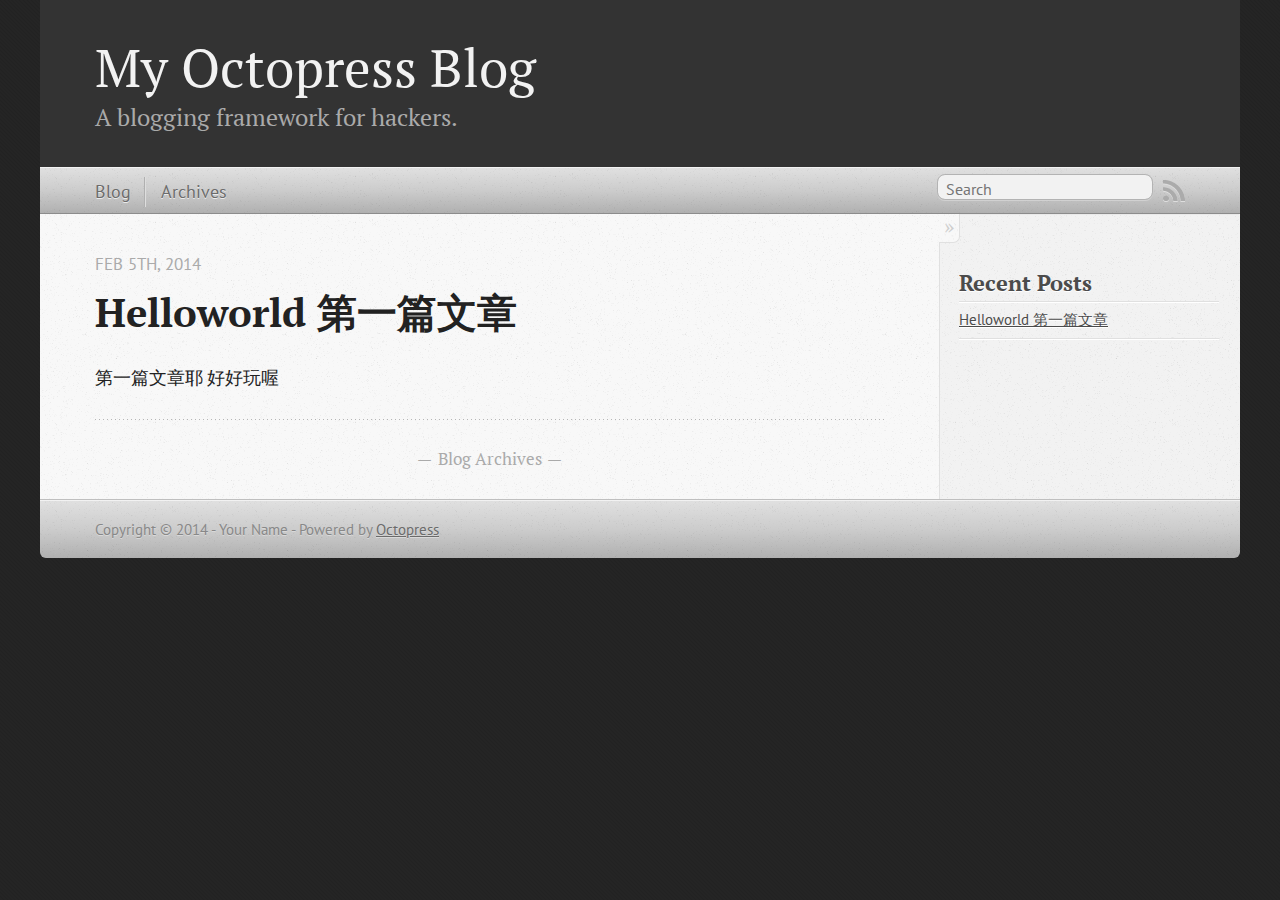
<file: index.html>
<!DOCTYPE html>
<!--[if IEMobile 7 ]><html class="no-js iem7"><![endif]-->
<!--[if lt IE 9]><html class="no-js lte-ie8"><![endif]-->
<!--[if (gt IE 8)|(gt IEMobile 7)|!(IEMobile)|!(IE)]><!--><html class="no-js" lang="en"><!--<![endif]-->
<head>
  <meta charset="utf-8">
  <title>My Octopress Blog</title>
  <meta name="author" content="Your Name">

  
  <meta name="description" content="第一篇文章耶 好好玩喔
">
  

  <!-- http://t.co/dKP3o1e -->
  <meta name="HandheldFriendly" content="True">
  <meta name="MobileOptimized" content="320">
  <meta name="viewport" content="width=device-width, initial-scale=1">

  
  <link rel="canonical" href="http://Fonger.github.io">
  <link href="/favicon.png" rel="icon">
  <link href="/stylesheets/screen.css" media="screen, projection" rel="stylesheet" type="text/css">
  <link href="/atom.xml" rel="alternate" title="My Octopress Blog" type="application/atom+xml">
  <script src="/javascripts/modernizr-2.0.js"></script>
  <script src="//ajax.googleapis.com/ajax/libs/jquery/1.9.1/jquery.min.js"></script>
  <script>!window.jQuery && document.write(unescape('%3Cscript src="./javascripts/libs/jquery.min.js"%3E%3C/script%3E'))</script>
  <script src="/javascripts/octopress.js" type="text/javascript"></script>
  <!--Fonts from Google"s Web font directory at http://google.com/webfonts -->
<link href="http://fonts.googleapis.com/css?family=PT+Serif:regular,italic,bold,bolditalic" rel="stylesheet" type="text/css">
<link href="http://fonts.googleapis.com/css?family=PT+Sans:regular,italic,bold,bolditalic" rel="stylesheet" type="text/css">

  

</head>

<body   >
  <header role="banner"><hgroup>
  <h1><a href="/">My Octopress Blog</a></h1>
  
    <h2>A blogging framework for hackers.</h2>
  
</hgroup>

</header>
  <nav role="navigation"><ul class="subscription" data-subscription="rss">
  <li><a href="/atom.xml" rel="subscribe-rss" title="subscribe via RSS">RSS</a></li>
  
</ul>
  
<form action="http://google.com/search" method="get">
  <fieldset role="search">
    <input type="hidden" name="q" value="site:Fonger.github.io" />
    <input class="search" type="text" name="q" results="0" placeholder="Search"/>
  </fieldset>
</form>
  
<ul class="main-navigation">
  <li><a href="/">Blog</a></li>
  <li><a href="/blog/archives">Archives</a></li>
</ul>

</nav>
  <div id="main">
    <div id="content">
      <div class="blog-index">
  
  
  
    <article>
      
  <header>
    
      <h1 class="entry-title"><a href="/blog/2014/02/05/helloworld/">Helloworld 第一篇文章</a></h1>
    
    
      <p class="meta">
        








  


<time datetime="2014-02-05T13:11:32+08:00" pubdate data-updated="true">Feb 5<span>th</span>, 2014</time>
        
      </p>
    
  </header>


  <div class="entry-content"><p>第一篇文章耶 好好玩喔</p>
</div>
  
  


    </article>
  
  <div class="pagination">
    
    <a href="/blog/archives">Blog Archives</a>
    
  </div>
</div>
<aside class="sidebar">
  
    <section>
  <h1>Recent Posts</h1>
  <ul id="recent_posts">
    
      <li class="post">
        <a href="/blog/2014/02/05/helloworld/">Helloworld 第一篇文章</a>
      </li>
    
  </ul>
</section>





  
</aside>

    </div>
  </div>
  <footer role="contentinfo"><p>
  Copyright &copy; 2014 - Your Name -
  <span class="credit">Powered by <a href="http://octopress.org">Octopress</a></span>
</p>

</footer>
  







  <script type="text/javascript">
    (function(){
      var twitterWidgets = document.createElement('script');
      twitterWidgets.type = 'text/javascript';
      twitterWidgets.async = true;
      twitterWidgets.src = '//platform.twitter.com/widgets.js';
      document.getElementsByTagName('head')[0].appendChild(twitterWidgets);
    })();
  </script>





</body>
</html>
</file>
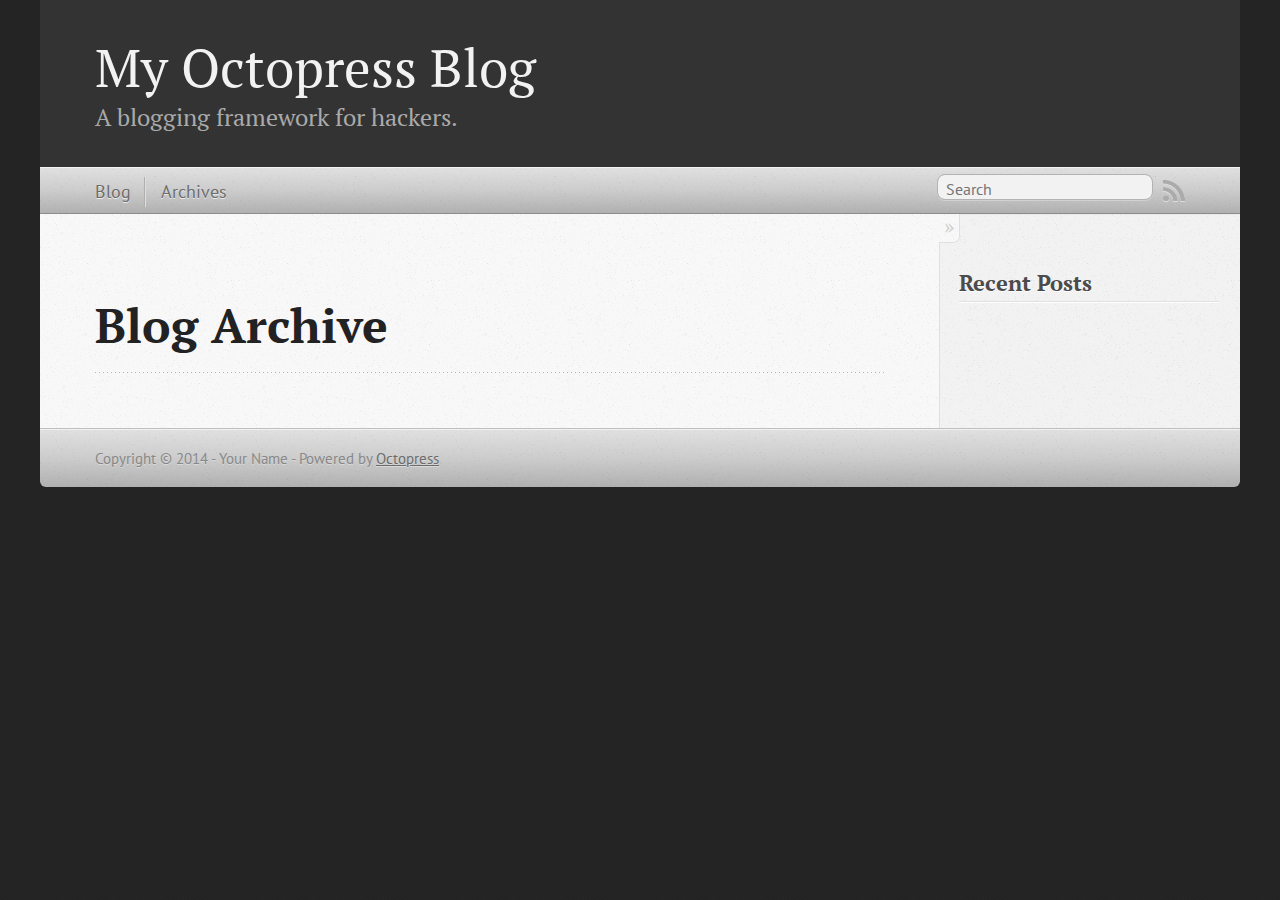
<file: blog/archives/index.html>
<!DOCTYPE html>
<!--[if IEMobile 7 ]><html class="no-js iem7"><![endif]-->
<!--[if lt IE 9]><html class="no-js lte-ie8"><![endif]-->
<!--[if (gt IE 8)|(gt IEMobile 7)|!(IEMobile)|!(IE)]><!--><html class="no-js" lang="en"><!--<![endif]-->
<head>
  <meta charset="utf-8">
  <title>Blog Archive - My Octopress Blog</title>
  <meta name="author" content="Your Name">

  
  <meta name="description" content=" Blog Archive Recent Posts ">
  

  <!-- http://t.co/dKP3o1e -->
  <meta name="HandheldFriendly" content="True">
  <meta name="MobileOptimized" content="320">
  <meta name="viewport" content="width=device-width, initial-scale=1">

  
  <link rel="canonical" href="http://Fonger.github.io/blog/archives">
  <link href="/favicon.png" rel="icon">
  <link href="/stylesheets/screen.css" media="screen, projection" rel="stylesheet" type="text/css">
  <link href="/atom.xml" rel="alternate" title="My Octopress Blog" type="application/atom+xml">
  <script src="/javascripts/modernizr-2.0.js"></script>
  <script src="//ajax.googleapis.com/ajax/libs/jquery/1.9.1/jquery.min.js"></script>
  <script>!window.jQuery && document.write(unescape('%3Cscript src="./javascripts/libs/jquery.min.js"%3E%3C/script%3E'))</script>
  <script src="/javascripts/octopress.js" type="text/javascript"></script>
  <!--Fonts from Google"s Web font directory at http://google.com/webfonts -->
<link href="http://fonts.googleapis.com/css?family=PT+Serif:regular,italic,bold,bolditalic" rel="stylesheet" type="text/css">
<link href="http://fonts.googleapis.com/css?family=PT+Sans:regular,italic,bold,bolditalic" rel="stylesheet" type="text/css">

  

</head>

<body   >
  <header role="banner"><hgroup>
  <h1><a href="/">My Octopress Blog</a></h1>
  
    <h2>A blogging framework for hackers.</h2>
  
</hgroup>

</header>
  <nav role="navigation"><ul class="subscription" data-subscription="rss">
  <li><a href="/atom.xml" rel="subscribe-rss" title="subscribe via RSS">RSS</a></li>
  
</ul>
  
<form action="http://google.com/search" method="get">
  <fieldset role="search">
    <input type="hidden" name="q" value="site:Fonger.github.io" />
    <input class="search" type="text" name="q" results="0" placeholder="Search"/>
  </fieldset>
</form>
  
<ul class="main-navigation">
  <li><a href="/">Blog</a></li>
  <li><a href="/blog/archives">Archives</a></li>
</ul>

</nav>
  <div id="main">
    <div id="content">
      <div>
<article role="article">
  
  <header>
    <h1 class="entry-title">Blog Archive</h1>
    
  </header>
  
  <div id="blog-archives">

</div>

  
</article>

</div>

<aside class="sidebar">
  
    <section>
  <h1>Recent Posts</h1>
  <ul id="recent_posts">
    
  </ul>
</section>





  
</aside>


    </div>
  </div>
  <footer role="contentinfo"><p>
  Copyright &copy; 2014 - Your Name -
  <span class="credit">Powered by <a href="http://octopress.org">Octopress</a></span>
</p>

</footer>
  







  <script type="text/javascript">
    (function(){
      var twitterWidgets = document.createElement('script');
      twitterWidgets.type = 'text/javascript';
      twitterWidgets.async = true;
      twitterWidgets.src = '//platform.twitter.com/widgets.js';
      document.getElementsByTagName('head')[0].appendChild(twitterWidgets);
    })();
  </script>





</body>
</html>
</file>
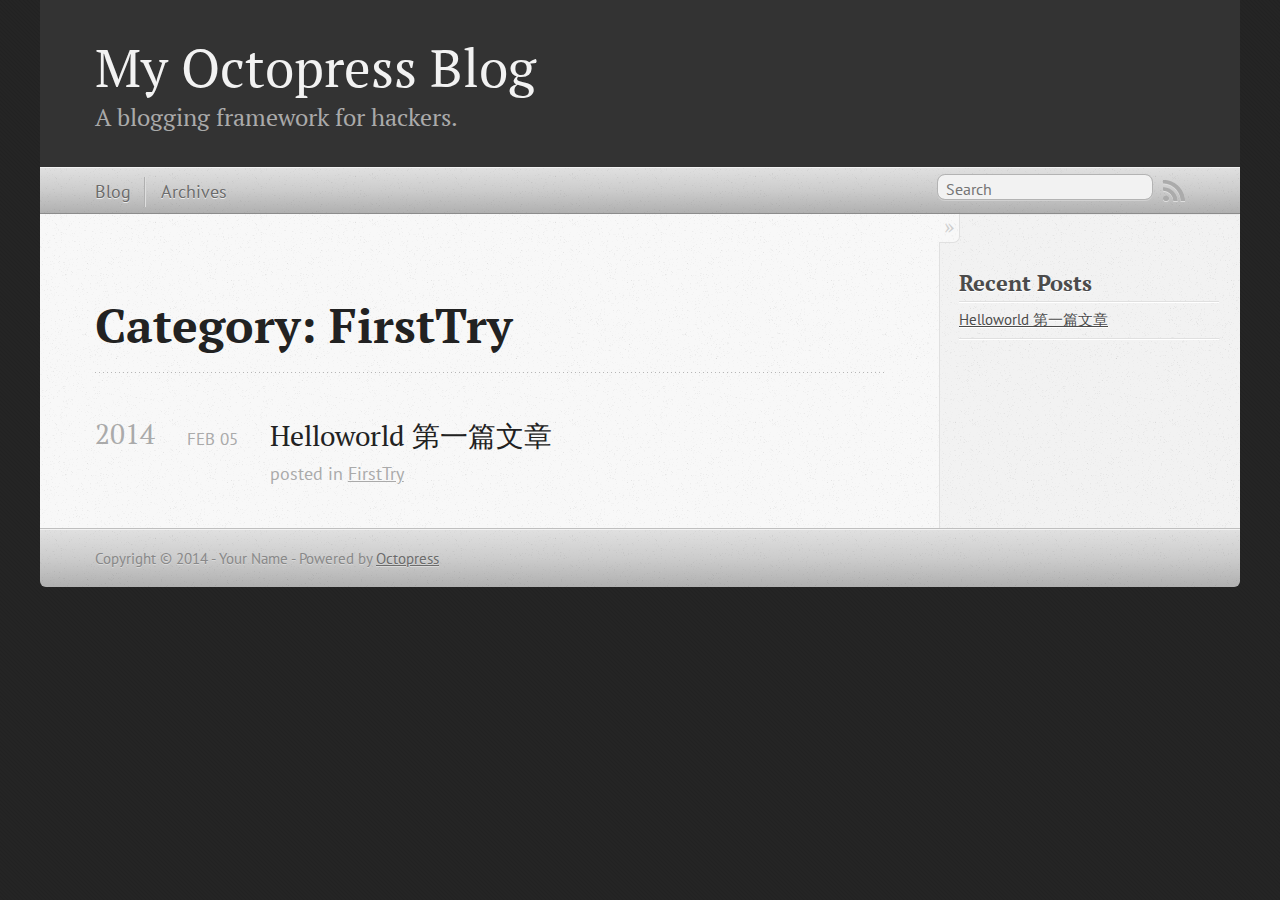
<file: blog/categories/firsttry/index.html>
<!DOCTYPE html>
<!--[if IEMobile 7 ]><html class="no-js iem7"><![endif]-->
<!--[if lt IE 9]><html class="no-js lte-ie8"><![endif]-->
<!--[if (gt IE 8)|(gt IEMobile 7)|!(IEMobile)|!(IE)]><!--><html class="no-js" lang="en"><!--<![endif]-->
<head>
  <meta charset="utf-8">
  <title>Category: FirstTry - My Octopress Blog</title>
  <meta name="author" content="Your Name">

  
  <meta name="description" content="Category: FirstTry">
  

  <!-- http://t.co/dKP3o1e -->
  <meta name="HandheldFriendly" content="True">
  <meta name="MobileOptimized" content="320">
  <meta name="viewport" content="width=device-width, initial-scale=1">

  
  <link rel="canonical" href="http://Fonger.github.ioblog/categories/firsttry">
  <link href="/favicon.png" rel="icon">
  <link href="/stylesheets/screen.css" media="screen, projection" rel="stylesheet" type="text/css">
  <link href="/atom.xml" rel="alternate" title="My Octopress Blog" type="application/atom+xml">
  <script src="/javascripts/modernizr-2.0.js"></script>
  <script src="//ajax.googleapis.com/ajax/libs/jquery/1.9.1/jquery.min.js"></script>
  <script>!window.jQuery && document.write(unescape('%3Cscript src="./javascripts/libs/jquery.min.js"%3E%3C/script%3E'))</script>
  <script src="/javascripts/octopress.js" type="text/javascript"></script>
  <!--Fonts from Google"s Web font directory at http://google.com/webfonts -->
<link href="http://fonts.googleapis.com/css?family=PT+Serif:regular,italic,bold,bolditalic" rel="stylesheet" type="text/css">
<link href="http://fonts.googleapis.com/css?family=PT+Sans:regular,italic,bold,bolditalic" rel="stylesheet" type="text/css">

  

</head>

<body   >
  <header role="banner"><hgroup>
  <h1><a href="/">My Octopress Blog</a></h1>
  
    <h2>A blogging framework for hackers.</h2>
  
</hgroup>

</header>
  <nav role="navigation"><ul class="subscription" data-subscription="rss">
  <li><a href="/atom.xml" rel="subscribe-rss" title="subscribe via RSS">RSS</a></li>
  
</ul>
  
<form action="http://google.com/search" method="get">
  <fieldset role="search">
    <input type="hidden" name="q" value="site:Fonger.github.io" />
    <input class="search" type="text" name="q" results="0" placeholder="Search"/>
  </fieldset>
</form>
  
<ul class="main-navigation">
  <li><a href="/">Blog</a></li>
  <li><a href="/blog/archives">Archives</a></li>
</ul>

</nav>
  <div id="main">
    <div id="content">
      <div>
<article role="article">
  
  <header>
    <h1 class="entry-title">Category: FirstTry</h1>
    
  </header>
  
  <div id="blog-archives" class="category">



  
  <h2>2014</h2>

<article>
  
<h1><a href="/blog/2014/02/05/helloworld/">Helloworld 第一篇文章</a></h1>
<time datetime="2014-02-05T13:11:32+08:00" pubdate><span class='month'>Feb</span> <span class='day'>05</span> <span class='year'>2014</span></time>

<footer>
  <span class="categories">posted in <a class='category' href='/blog/categories/firsttry/'>FirstTry</a></span>
</footer>


</article>

</div>

  
</article>

</div>

<aside class="sidebar">
  
    <section>
  <h1>Recent Posts</h1>
  <ul id="recent_posts">
    
      <li class="post">
        <a href="/blog/2014/02/05/helloworld/">Helloworld 第一篇文章</a>
      </li>
    
  </ul>
</section>





  
</aside>


    </div>
  </div>
  <footer role="contentinfo"><p>
  Copyright &copy; 2014 - Your Name -
  <span class="credit">Powered by <a href="http://octopress.org">Octopress</a></span>
</p>

</footer>
  







  <script type="text/javascript">
    (function(){
      var twitterWidgets = document.createElement('script');
      twitterWidgets.type = 'text/javascript';
      twitterWidgets.async = true;
      twitterWidgets.src = '//platform.twitter.com/widgets.js';
      document.getElementsByTagName('head')[0].appendChild(twitterWidgets);
    })();
  </script>





</body>
</html>
</file>
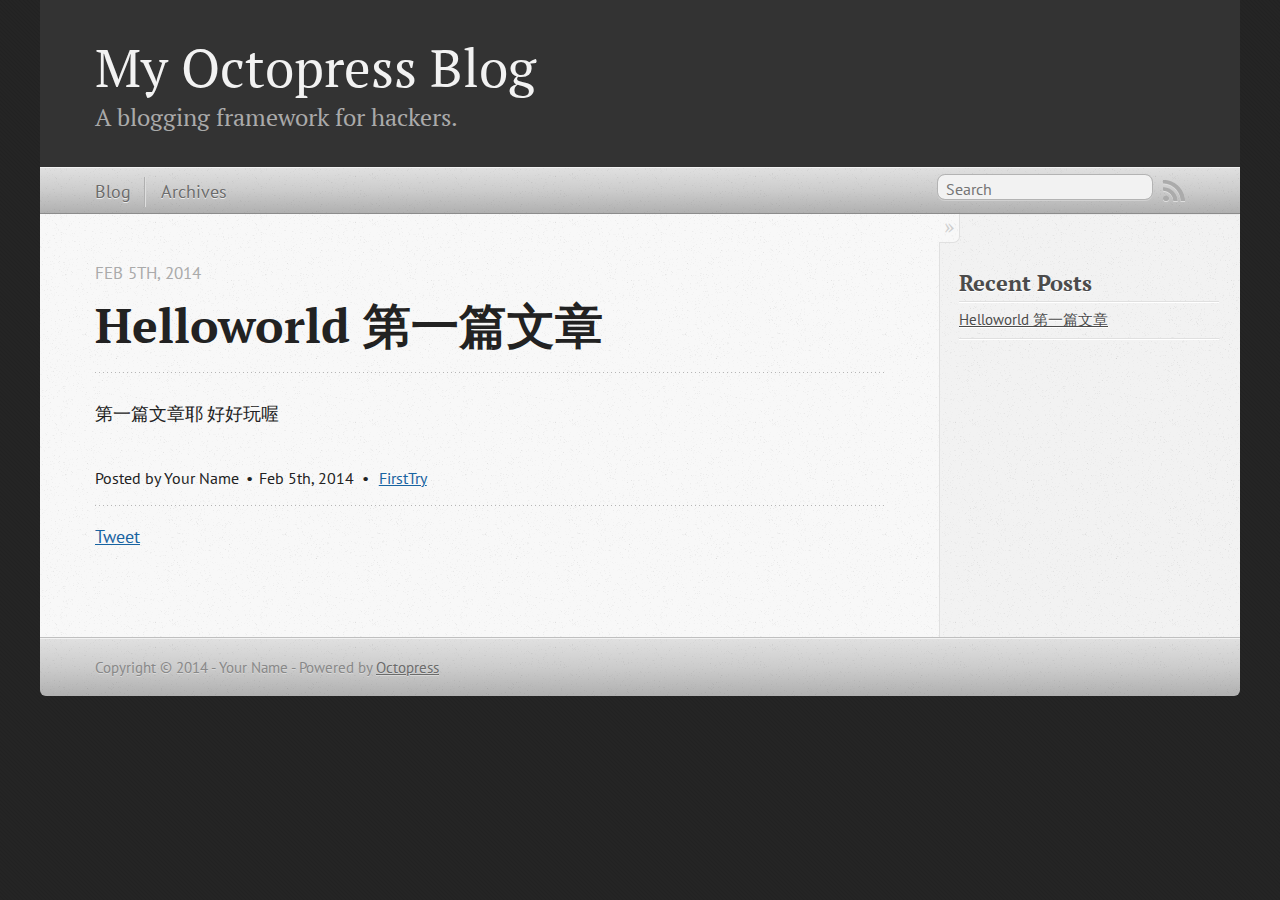
<file: blog/2014/02/05/helloworld/index.html>
<!DOCTYPE html>
<!--[if IEMobile 7 ]><html class="no-js iem7"><![endif]-->
<!--[if lt IE 9]><html class="no-js lte-ie8"><![endif]-->
<!--[if (gt IE 8)|(gt IEMobile 7)|!(IEMobile)|!(IE)]><!--><html class="no-js" lang="en"><!--<![endif]-->
<head>
  <meta charset="utf-8">
  <title>Helloworld 第一篇文章 - My Octopress Blog</title>
  <meta name="author" content="Your Name">

  
  <meta name="description" content="第一篇文章耶 好好玩喔
">
  

  <!-- http://t.co/dKP3o1e -->
  <meta name="HandheldFriendly" content="True">
  <meta name="MobileOptimized" content="320">
  <meta name="viewport" content="width=device-width, initial-scale=1">

  
  <link rel="canonical" href="http://Fonger.github.io/blog/2014/02/05/helloworld">
  <link href="/favicon.png" rel="icon">
  <link href="/stylesheets/screen.css" media="screen, projection" rel="stylesheet" type="text/css">
  <link href="/atom.xml" rel="alternate" title="My Octopress Blog" type="application/atom+xml">
  <script src="/javascripts/modernizr-2.0.js"></script>
  <script src="//ajax.googleapis.com/ajax/libs/jquery/1.9.1/jquery.min.js"></script>
  <script>!window.jQuery && document.write(unescape('%3Cscript src="./javascripts/libs/jquery.min.js"%3E%3C/script%3E'))</script>
  <script src="/javascripts/octopress.js" type="text/javascript"></script>
  <!--Fonts from Google"s Web font directory at http://google.com/webfonts -->
<link href="http://fonts.googleapis.com/css?family=PT+Serif:regular,italic,bold,bolditalic" rel="stylesheet" type="text/css">
<link href="http://fonts.googleapis.com/css?family=PT+Sans:regular,italic,bold,bolditalic" rel="stylesheet" type="text/css">

  

</head>

<body   >
  <header role="banner"><hgroup>
  <h1><a href="/">My Octopress Blog</a></h1>
  
    <h2>A blogging framework for hackers.</h2>
  
</hgroup>

</header>
  <nav role="navigation"><ul class="subscription" data-subscription="rss">
  <li><a href="/atom.xml" rel="subscribe-rss" title="subscribe via RSS">RSS</a></li>
  
</ul>
  
<form action="http://google.com/search" method="get">
  <fieldset role="search">
    <input type="hidden" name="q" value="site:Fonger.github.io" />
    <input class="search" type="text" name="q" results="0" placeholder="Search"/>
  </fieldset>
</form>
  
<ul class="main-navigation">
  <li><a href="/">Blog</a></li>
  <li><a href="/blog/archives">Archives</a></li>
</ul>

</nav>
  <div id="main">
    <div id="content">
      <div>
<article class="hentry" role="article">
  
  <header>
    
      <h1 class="entry-title">Helloworld 第一篇文章</h1>
    
    
      <p class="meta">
        








  


<time datetime="2014-02-05T13:11:32+08:00" pubdate data-updated="true">Feb 5<span>th</span>, 2014</time>
        
      </p>
    
  </header>


<div class="entry-content"><p>第一篇文章耶 好好玩喔</p>
</div>


  <footer>
    <p class="meta">
      
  

<span class="byline author vcard">Posted by <span class="fn">Your Name</span></span>

      








  


<time datetime="2014-02-05T13:11:32+08:00" pubdate data-updated="true">Feb 5<span>th</span>, 2014</time>
      

<span class="categories">
  
    <a class='category' href='/blog/categories/firsttry/'>FirstTry</a>
  
</span>


    </p>
    
      <div class="sharing">
  
  <a href="//twitter.com/share" class="twitter-share-button" data-url="http://Fonger.github.io/blog/2014/02/05/helloworld/" data-via="" data-counturl="http://Fonger.github.io/blog/2014/02/05/helloworld/" >Tweet</a>
  
  
  
</div>

    
    <p class="meta">
      
      
    </p>
  </footer>
</article>

</div>

<aside class="sidebar">
  
    <section>
  <h1>Recent Posts</h1>
  <ul id="recent_posts">
    
      <li class="post">
        <a href="/blog/2014/02/05/helloworld/">Helloworld 第一篇文章</a>
      </li>
    
  </ul>
</section>





  
</aside>


    </div>
  </div>
  <footer role="contentinfo"><p>
  Copyright &copy; 2014 - Your Name -
  <span class="credit">Powered by <a href="http://octopress.org">Octopress</a></span>
</p>

</footer>
  







  <script type="text/javascript">
    (function(){
      var twitterWidgets = document.createElement('script');
      twitterWidgets.type = 'text/javascript';
      twitterWidgets.async = true;
      twitterWidgets.src = '//platform.twitter.com/widgets.js';
      document.getElementsByTagName('head')[0].appendChild(twitterWidgets);
    })();
  </script>





</body>
</html>
</file>
<file: stylesheets/screen.css>
html,body,div,span,applet,object,iframe,h1,h2,h3,h4,h5,h6,p,blockquote,pre,a,abbr,acronym,address,big,cite,code,del,dfn,em,img,ins,kbd,q,s,samp,small,strike,strong,sub,sup,tt,var,b,u,i,center,dl,dt,dd,ol,ul,li,fieldset,form,label,legend,table,caption,tbody,tfoot,thead,tr,th,td,article,aside,canvas,details,embed,figure,figcaption,footer,header,hgroup,menu,nav,output,ruby,section,summary,time,mark,audio,video{margin:0;padding:0;border:0;font:inherit;font-size:100%;vertical-align:baseline}html{line-height:1}ol,ul{list-style:none}table{border-collapse:collapse;border-spacing:0}caption,th,td{text-align:left;font-weight:normal;vertical-align:middle}q,blockquote{quotes:none}q:before,q:after,blockquote:before,blockquote:after{content:"";content:none}a img{border:none}article,aside,details,figcaption,figure,footer,header,hgroup,menu,nav,section,summary{display:block}a{color:#1863a1}a:visited{color:#751590}a:focus{color:#0181eb}a:hover{color:#0181eb}a:active{color:#01579f}aside.sidebar a{color:#222}aside.sidebar a:focus{color:#0181eb}aside.sidebar a:hover{color:#0181eb}aside.sidebar a:active{color:#01579f}a{-webkit-transition:color 0.3s;-moz-transition:color 0.3s;-o-transition:color 0.3s;transition:color 0.3s}html{background:#252525 url('/images/line-tile.png?1391574535') top left}body>div{background:#f2f2f2 url('/images/noise.png?1391574535') top left;border-bottom:1px solid #bfbfbf}body>div>div{background:#f8f8f8 url('/images/noise.png?1391574535') top left;border-right:1px solid #e0e0e0}.heading,body>header h1,h1,h2,h3,h4,h5,h6{font-family:"PT Serif","Georgia","Helvetica Neue",Arial,sans-serif}.sans,body>header h2,article header p.meta,article>footer,#content .blog-index footer,html .gist .gist-file .gist-meta,#blog-archives a.category,#blog-archives time,aside.sidebar section,body>footer{font-family:"PT Sans","Helvetica Neue",Arial,sans-serif}.serif,body,#content .blog-index a[rel=full-article]{font-family:"PT Serif",Georgia,Times,"Times New Roman",serif}.mono,pre,code,tt,p code,li code{font-family:Menlo,Monaco,"Andale Mono","lucida console","Courier New",monospace}body>header h1{font-size:2.2em;font-family:"PT Serif","Georgia","Helvetica Neue",Arial,sans-serif;font-weight:normal;line-height:1.2em;margin-bottom:0.6667em}body>header h2{font-family:"PT Serif","Georgia","Helvetica Neue",Arial,sans-serif}body{line-height:1.5em;color:#222}h1{font-size:2.2em;line-height:1.2em}@media only screen and (min-width: 992px){body{font-size:1.15em}h1{font-size:2.6em;line-height:1.2em}}h1,h2,h3,h4,h5,h6{text-rendering:optimizelegibility;margin-bottom:1em;font-weight:bold}h2,section h1{font-size:1.5em}h3,section h2,section section h1{font-size:1.3em}h4,section h3,section section h2,section section section h1{font-size:1em}h5,section h4,section section h3{font-size:.9em}h6,section h5,section section h4,section section section h3{font-size:.8em}p,article blockquote,ul,ol{margin-bottom:1.5em}ul{list-style-type:disc}ul ul{list-style-type:circle;margin-bottom:0px}ul ul ul{list-style-type:square;margin-bottom:0px}ol{list-style-type:decimal}ol ol{list-style-type:lower-alpha;margin-bottom:0px}ol ol ol{list-style-type:lower-roman;margin-bottom:0px}ul,ul ul,ul ol,ol,ol ul,ol ol{margin-left:1.3em}ul ul,ul ol,ol ul,ol ol{margin-bottom:0em}strong{font-weight:bold}em{font-style:italic}sup,sub{font-size:0.75em;position:relative;display:inline-block;padding:0 .2em;line-height:.8em}sup{top:-.5em}sub{bottom:-.5em}a[rev='footnote']{font-size:.75em;padding:0 .3em;line-height:1}q{font-style:italic}q:before{content:"\201C"}q:after{content:"\201D"}em,dfn{font-style:italic}strong,dfn{font-weight:bold}del,s{text-decoration:line-through}abbr,acronym{border-bottom:1px dotted;cursor:help}hr{margin-bottom:0.2em}small{font-size:.8em}big{font-size:1.2em}article blockquote{font-style:italic;position:relative;font-size:1.2em;line-height:1.5em;padding-left:1em;border-left:4px solid rgba(170,170,170,0.5)}article blockquote cite{font-style:italic}article blockquote cite a{color:#aaa !important;word-wrap:break-word}article blockquote cite:before{content:'\2014';padding-right:.3em;padding-left:.3em;color:#aaa}@media only screen and (min-width: 992px){article blockquote{padding-left:1.5em;border-left-width:4px}}.pullquote-right:before,.pullquote-left:before{padding:0;border:none;content:attr(data-pullquote);float:right;width:45%;margin:.5em 0 1em 1.5em;position:relative;top:7px;font-size:1.4em;line-height:1.45em}.pullquote-left:before{float:left;margin:.5em 1.5em 1em 0}.force-wrap,article a,aside.sidebar a{white-space:-moz-pre-wrap;white-space:-pre-wrap;white-space:-o-pre-wrap;white-space:pre-wrap;word-wrap:break-word}.group,body>header,body>nav,body>footer,body #content>article,body #content>div>article,body #content>div>section,body div.pagination,aside.sidebar,#main,#content,.sidebar{*zoom:1}.group:after,body>header:after,body>nav:after,body>footer:after,body #content>article:after,body #content>div>section:after,body div.pagination:after,#main:after,#content:after,.sidebar:after{content:"";display:table;clear:both}body{-webkit-text-size-adjust:none;max-width:1200px;position:relative;margin:0 auto}body>header,body>nav,body>footer,body #content>article,body #content>div>article,body #content>div>section{padding-left:18px;padding-right:18px}@media only screen and (min-width: 480px){body>header,body>nav,body>footer,body #content>article,body #content>div>article,body #content>div>section{padding-left:25px;padding-right:25px}}@media only screen and (min-width: 768px){body>header,body>nav,body>footer,body #content>article,body #content>div>article,body #content>div>section{padding-left:35px;padding-right:35px}}@media only screen and (min-width: 992px){body>header,body>nav,body>footer,body #content>article,body #content>div>article,body #content>div>section{padding-left:55px;padding-right:55px}}body div.pagination{margin-left:18px;margin-right:18px}@media only screen and (min-width: 480px){body div.pagination{margin-left:25px;margin-right:25px}}@media only screen and (min-width: 768px){body div.pagination{margin-left:35px;margin-right:35px}}@media only screen and (min-width: 992px){body div.pagination{margin-left:55px;margin-right:55px}}body>header{font-size:1em;padding-top:1.5em;padding-bottom:1.5em}#content{overflow:hidden}#content>div,#content>article{width:100%}aside.sidebar{float:none;padding:0 18px 1px;background-color:#f7f7f7;border-top:1px solid #e0e0e0}.flex-content,article img,article video,article .flash-video,aside.sidebar img{max-width:100%;height:auto}.basic-alignment.left,article img.left,article video.left,article .left.flash-video,aside.sidebar img.left{float:left;margin-right:1.5em}.basic-alignment.right,article img.right,article video.right,article .right.flash-video,aside.sidebar img.right{float:right;margin-left:1.5em}.basic-alignment.center,article img.center,article video.center,article .center.flash-video,aside.sidebar img.center{display:block;margin:0 auto 1.5em}.basic-alignment.left,article img.left,article video.left,article .left.flash-video,aside.sidebar img.left,.basic-alignment.right,article img.right,article video.right,article .right.flash-video,aside.sidebar img.right{margin-bottom:.8em}.toggle-sidebar,.no-sidebar .toggle-sidebar{display:none}@media only screen and (min-width: 750px){body.sidebar-footer aside.sidebar{float:none;width:auto;clear:left;margin:0;padding:0 35px 1px;background-color:#f7f7f7;border-top:1px solid #eaeaea}body.sidebar-footer aside.sidebar section.odd,body.sidebar-footer aside.sidebar section.even{float:left;width:48%}body.sidebar-footer aside.sidebar section.odd{margin-left:0}body.sidebar-footer aside.sidebar section.even{margin-left:4%}body.sidebar-footer aside.sidebar.thirds section{width:30%;margin-left:5%}body.sidebar-footer aside.sidebar.thirds section.first{margin-left:0;clear:both}}body.sidebar-footer #content{margin-right:0px}body.sidebar-footer .toggle-sidebar{display:none}@media only screen and (min-width: 550px){body>header{font-size:1em}}@media only screen and (min-width: 750px){aside.sidebar{float:none;width:auto;clear:left;margin:0;padding:0 35px 1px;background-color:#f7f7f7;border-top:1px solid #eaeaea}aside.sidebar section.odd,aside.sidebar section.even{float:left;width:48%}aside.sidebar section.odd{margin-left:0}aside.sidebar section.even{margin-left:4%}aside.sidebar.thirds section{width:30%;margin-left:5%}aside.sidebar.thirds section.first{margin-left:0;clear:both}}@media only screen and (min-width: 768px){body{-webkit-text-size-adjust:auto}body>header{font-size:1.2em}#main{padding:0;margin:0 auto}#content{overflow:visible;margin-right:240px;position:relative}.no-sidebar #content{margin-right:0;border-right:0}.collapse-sidebar #content{margin-right:20px}#content>div,#content>article{padding-top:17.5px;padding-bottom:17.5px;float:left}aside.sidebar{width:210px;padding:0 15px 15px;background:none;clear:none;float:left;margin:0 -100% 0 0}aside.sidebar section{width:auto;margin-left:0}aside.sidebar section.odd,aside.sidebar section.even{float:none;width:auto;margin-left:0}.collapse-sidebar aside.sidebar{float:none;width:auto;clear:left;margin:0;padding:0 35px 1px;background-color:#f7f7f7;border-top:1px solid #eaeaea}.collapse-sidebar aside.sidebar section.odd,.collapse-sidebar aside.sidebar section.even{float:left;width:48%}.collapse-sidebar aside.sidebar section.odd{margin-left:0}.collapse-sidebar aside.sidebar section.even{margin-left:4%}.collapse-sidebar aside.sidebar.thirds section{width:30%;margin-left:5%}.collapse-sidebar aside.sidebar.thirds section.first{margin-left:0;clear:both}}@media only screen and (min-width: 992px){body>header{font-size:1.3em}#content{margin-right:300px}#content>div,#content>article{padding-top:27.5px;padding-bottom:27.5px}aside.sidebar{width:260px;padding:1.2em 20px 20px}.collapse-sidebar aside.sidebar{padding-left:55px;padding-right:55px}}@media only screen and (min-width: 768px){ul,ol{margin-left:0}}body>header{background:#333}body>header h1{display:inline-block;margin:0}body>header h1 a,body>header h1 a:visited,body>header h1 a:hover{color:#f2f2f2;text-decoration:none}body>header h2{margin:.2em 0 0;font-size:1em;color:#aaa;font-weight:normal}body>nav{position:relative;background-color:#ccc;background:url('/images/noise.png?1391574535'),-webkit-gradient(linear, 50% 0%, 50% 100%, color-stop(0%, #e0e0e0), color-stop(50%, #cccccc), color-stop(100%, #b0b0b0));background:url('/images/noise.png?1391574535'),-webkit-linear-gradient(#e0e0e0,#cccccc,#b0b0b0);background:url('/images/noise.png?1391574535'),-moz-linear-gradient(#e0e0e0,#cccccc,#b0b0b0);background:url('/images/noise.png?1391574535'),-o-linear-gradient(#e0e0e0,#cccccc,#b0b0b0);background:url('/images/noise.png?1391574535'),linear-gradient(#e0e0e0,#cccccc,#b0b0b0);border-top:1px solid #f2f2f2;border-bottom:1px solid #8c8c8c;padding-top:.35em;padding-bottom:.35em}body>nav form{-webkit-background-clip:padding;-moz-background-clip:padding;background-clip:padding-box;margin:0;padding:0}body>nav form .search{padding:.3em .5em 0;font-size:.85em;font-family:"PT Sans","Helvetica Neue",Arial,sans-serif;line-height:1.1em;width:95%;-webkit-border-radius:0.5em;-moz-border-radius:0.5em;-ms-border-radius:0.5em;-o-border-radius:0.5em;border-radius:0.5em;-webkit-background-clip:padding;-moz-background-clip:padding;background-clip:padding-box;-webkit-box-shadow:#d1d1d1 0 1px;-moz-box-shadow:#d1d1d1 0 1px;box-shadow:#d1d1d1 0 1px;background-color:#f2f2f2;border:1px solid #b3b3b3;color:#888}body>nav form .search:focus{color:#444;border-color:#80b1df;-webkit-box-shadow:#80b1df 0 0 4px,#80b1df 0 0 3px inset;-moz-box-shadow:#80b1df 0 0 4px,#80b1df 0 0 3px inset;box-shadow:#80b1df 0 0 4px,#80b1df 0 0 3px inset;background-color:#fff;outline:none}body>nav fieldset[role=search]{float:right;width:48%}body>nav fieldset.mobile-nav{float:left;width:48%}body>nav fieldset.mobile-nav select{width:100%;font-size:.8em;border:1px solid #888}body>nav ul{display:none}@media only screen and (min-width: 550px){body>nav{font-size:.9em}body>nav ul{margin:0;padding:0;border:0;overflow:hidden;*zoom:1;float:left;display:block;padding-top:.15em}body>nav ul li{list-style-image:none;list-style-type:none;margin-left:0;white-space:nowrap;display:inline;float:left;padding-left:0;padding-right:0}body>nav ul li:first-child,body>nav ul li.first{padding-left:0}body>nav ul li:last-child{padding-right:0}body>nav ul li.last{padding-right:0}body>nav ul.subscription{margin-left:.8em;float:right}body>nav ul.subscription li:last-child a{padding-right:0}body>nav ul li{margin:0}body>nav a{color:#6b6b6b;font-family:"PT Sans","Helvetica Neue",Arial,sans-serif;text-shadow:#ebebeb 0 1px;float:left;text-decoration:none;font-size:1.1em;padding:.1em 0;line-height:1.5em}body>nav a:visited{color:#6b6b6b}body>nav a:hover{color:#2b2b2b}body>nav li+li{border-left:1px solid #b0b0b0;margin-left:.8em}body>nav li+li a{padding-left:.8em;border-left:1px solid #dedede}body>nav form{float:right;text-align:left;padding-left:.8em;width:175px}body>nav form .search{width:93%;font-size:.95em;line-height:1.2em}body>nav ul[data-subscription$=email]+form{width:97px}body>nav ul[data-subscription$=email]+form .search{width:91%}body>nav fieldset.mobile-nav{display:none}body>nav fieldset[role=search]{width:99%}}@media only screen and (min-width: 992px){body>nav form{width:215px}body>nav ul[data-subscription$=email]+form{width:147px}}.no-placeholder body>nav .search{background:#f2f2f2 url('/images/search.png?1391574535') 0.3em 0.25em no-repeat;text-indent:1.3em}@media only screen and (min-width: 550px){.maskImage body>nav ul[data-subscription$=email]+form{width:123px}}@media only screen and (min-width: 992px){.maskImage body>nav ul[data-subscription$=email]+form{width:173px}}.maskImage ul.subscription{position:relative;top:.2em}.maskImage ul.subscription li,.maskImage ul.subscription a{border:0;padding:0}.maskImage a[rel=subscribe-rss]{position:relative;top:0px;text-indent:-999999em;background-color:#dedede;border:0;padding:0}.maskImage a[rel=subscribe-rss],.maskImage a[rel=subscribe-rss]:after{-webkit-mask-image:url('/images/rss.png?1391574535');-moz-mask-image:url('/images/rss.png?1391574535');-ms-mask-image:url('/images/rss.png?1391574535');-o-mask-image:url('/images/rss.png?1391574535');mask-image:url('/images/rss.png?1391574535');-webkit-mask-repeat:no-repeat;-moz-mask-repeat:no-repeat;-ms-mask-repeat:no-repeat;-o-mask-repeat:no-repeat;mask-repeat:no-repeat;width:22px;height:22px}.maskImage a[rel=subscribe-rss]:after{content:"";position:absolute;top:-1px;left:0;background-color:#ababab}.maskImage a[rel=subscribe-rss]:hover:after{background-color:#9e9e9e}.maskImage a[rel=subscribe-email]{position:relative;top:0px;text-indent:-999999em;background-color:#dedede;border:0;padding:0}.maskImage a[rel=subscribe-email],.maskImage a[rel=subscribe-email]:after{-webkit-mask-image:url('/images/email.png?1391574535');-moz-mask-image:url('/images/email.png?1391574535');-ms-mask-image:url('/images/email.png?1391574535');-o-mask-image:url('/images/email.png?1391574535');mask-image:url('/images/email.png?1391574535');-webkit-mask-repeat:no-repeat;-moz-mask-repeat:no-repeat;-ms-mask-repeat:no-repeat;-o-mask-repeat:no-repeat;mask-repeat:no-repeat;width:28px;height:22px}.maskImage a[rel=subscribe-email]:after{content:"";position:absolute;top:-1px;left:0;background-color:#ababab}.maskImage a[rel=subscribe-email]:hover:after{background-color:#9e9e9e}article{padding-top:1em}article header{position:relative;padding-top:2em;padding-bottom:1em;margin-bottom:1em;background:url('[data-uri]') bottom left repeat-x}article header h1{margin:0}article header h1 a{text-decoration:none}article header h1 a:hover{text-decoration:underline}article header p{font-size:.9em;color:#aaa;margin:0}article header p.meta{text-transform:uppercase;position:absolute;top:0}@media only screen and (min-width: 768px){article header{margin-bottom:1.5em;padding-bottom:1em;background:url('[data-uri]') bottom left repeat-x}}article h2{padding-top:0.8em;background:url('[data-uri]') top left repeat-x}.entry-content article h2:first-child,article header+h2{padding-top:0}article h2:first-child,article header+h2{background:none}article .feature{padding-top:.5em;margin-bottom:1em;padding-bottom:1em;background:url('[data-uri]') bottom left repeat-x;font-size:2.0em;font-style:italic;line-height:1.3em}article img,article video,article .flash-video{-webkit-border-radius:0.3em;-moz-border-radius:0.3em;-ms-border-radius:0.3em;-o-border-radius:0.3em;border-radius:0.3em;-webkit-box-shadow:rgba(0,0,0,0.15) 0 1px 4px;-moz-box-shadow:rgba(0,0,0,0.15) 0 1px 4px;box-shadow:rgba(0,0,0,0.15) 0 1px 4px;-webkit-box-sizing:border-box;-moz-box-sizing:border-box;box-sizing:border-box;border:#fff 0.5em solid}article video,article .flash-video{margin:0 auto 1.5em}article video{display:block;width:100%}article .flash-video>div{position:relative;display:block;padding-bottom:56.25%;padding-top:1px;height:0;overflow:hidden}article .flash-video>div iframe,article .flash-video>div object,article .flash-video>div embed{position:absolute;top:0;left:0;width:100%;height:100%}article>footer{padding-bottom:2.5em;margin-top:2em}article>footer p.meta{margin-bottom:.8em;font-size:.85em;clear:both;overflow:hidden}.blog-index article+article{background:url('[data-uri]') top left repeat-x}#content .blog-index{padding-top:0;padding-bottom:0}#content .blog-index article{padding-top:2em}#content .blog-index article header{background:none;padding-bottom:0}#content .blog-index article h1{font-size:2.2em}#content .blog-index article h1 a{color:inherit}#content .blog-index article h1 a:hover{color:#0181eb}#content .blog-index a[rel=full-article]{background:#ebebeb;display:inline-block;padding:.4em .8em;margin-right:.5em;text-decoration:none;color:#666;-webkit-transition:background-color 0.5s;-moz-transition:background-color 0.5s;-o-transition:background-color 0.5s;transition:background-color 0.5s}#content .blog-index a[rel=full-article]:hover{background:#0181eb;text-shadow:none;color:#f8f8f8}#content .blog-index footer{margin-top:1em}.separator,article>footer .byline+time:before,article>footer time+time:before,article>footer .comments:before,article>footer .byline ~ .categories:before{content:"\2022 ";padding:0 .4em 0 .2em;display:inline-block}#content div.pagination{text-align:center;font-size:.95em;position:relative;background:url('[data-uri]') top left repeat-x;padding-top:1.5em;padding-bottom:1.5em}#content div.pagination a{text-decoration:none;color:#aaa}#content div.pagination a.prev{position:absolute;left:0}#content div.pagination a.next{position:absolute;right:0}#content div.pagination a:hover{color:#0181eb}#content div.pagination a[href*=archive]:before,#content div.pagination a[href*=archive]:after{content:'\2014';padding:0 .3em}p.meta+.sharing{padding-top:1em;padding-left:0;background:url('[data-uri]') top left repeat-x}#fb-root{display:none}.highlight,html .gist .gist-file .gist-syntax .gist-highlight{border:1px solid #05232b !important}.highlight table td.code,html .gist .gist-file .gist-syntax .gist-highlight table td.code{width:100%}.highlight .line-numbers,html .gist .gist-file .gist-syntax .highlight .line_numbers{text-align:right;font-size:13px;line-height:1.45em;background:#073642 url('/images/noise.png?1391574535') top left !important;border-right:1px solid #00232c !important;-webkit-box-shadow:#083e4b -1px 0 inset;-moz-box-shadow:#083e4b -1px 0 inset;box-shadow:#083e4b -1px 0 inset;text-shadow:#021014 0 -1px;padding:.8em !important;-webkit-border-radius:0;-moz-border-radius:0;-ms-border-radius:0;-o-border-radius:0;border-radius:0}.highlight .line-numbers span,html .gist .gist-file .gist-syntax .highlight .line_numbers span{color:#586e75 !important}figure.code,.gist-file,pre{-webkit-box-shadow:rgba(0,0,0,0.06) 0 0 10px;-moz-box-shadow:rgba(0,0,0,0.06) 0 0 10px;box-shadow:rgba(0,0,0,0.06) 0 0 10px}figure.code .highlight pre,.gist-file .highlight pre,pre .highlight pre{-webkit-box-shadow:none;-moz-box-shadow:none;box-shadow:none}.gist .highlight *::-moz-selection,figure.code .highlight *::-moz-selection{background:#386774;color:inherit;text-shadow:#002b36 0 1px}.gist .highlight *::-webkit-selection,figure.code .highlight *::-webkit-selection{background:#386774;color:inherit;text-shadow:#002b36 0 1px}.gist .highlight *::selection,figure.code .highlight *::selection{background:#386774;color:inherit;text-shadow:#002b36 0 1px}html .gist .gist-file{margin-bottom:1.8em;position:relative;border:none;padding-top:26px !important}html .gist .gist-file .highlight{margin-bottom:0}html .gist .gist-file .gist-syntax{border-bottom:0 !important;background:none !important}html .gist .gist-file .gist-syntax .gist-highlight{background:#002b36 !important}html .gist .gist-file .gist-syntax .highlight pre{padding:0}html .gist .gist-file .gist-meta{padding:.6em 0.8em;border:1px solid #083e4b !important;color:#586e75;font-size:.7em !important;background:#073642 url('/images/noise.png?1391574535') top left;line-height:1.5em}html .gist .gist-file .gist-meta a{color:#75878b !important;text-decoration:none}html .gist .gist-file .gist-meta a:hover{text-decoration:underline}html .gist .gist-file .gist-meta a:hover{color:#93a1a1 !important}html .gist .gist-file .gist-meta a[href*='#file']{position:absolute;top:0;left:0;right:-10px;color:#474747 !important}html .gist .gist-file .gist-meta a[href*='#file']:hover{color:#1863a1 !important}html .gist .gist-file .gist-meta a[href*=raw]{top:.4em}pre{background:#002b36 url('/images/noise.png?1391574535') top left;-webkit-border-radius:0.4em;-moz-border-radius:0.4em;-ms-border-radius:0.4em;-o-border-radius:0.4em;border-radius:0.4em;border:1px solid #05232b;line-height:1.45em;font-size:13px;margin-bottom:2.1em;padding:.8em 1em;color:#93a1a1;overflow:auto}h3.filename+pre{-moz-border-radius-topleft:0px;-webkit-border-top-left-radius:0px;border-top-left-radius:0px;-moz-border-radius-topright:0px;-webkit-border-top-right-radius:0px;border-top-right-radius:0px}p code,li code{display:inline-block;white-space:no-wrap;background:#fff;font-size:.8em;line-height:1.5em;color:#555;border:1px solid #ddd;-webkit-border-radius:0.4em;-moz-border-radius:0.4em;-ms-border-radius:0.4em;-o-border-radius:0.4em;border-radius:0.4em;padding:0 .3em;margin:-1px 0}p pre code,li pre code{font-size:1em !important;background:none;border:none}.pre-code,html .gist .gist-file .gist-syntax .highlight pre,.highlight code{font-family:Menlo,Monaco,"Andale Mono","lucida console","Courier New",monospace !important;overflow:scroll;overflow-y:hidden;display:block;padding:.8em;overflow-x:auto;line-height:1.45em;background:#002b36 url('/images/noise.png?1391574535') top left !important;color:#93a1a1 !important}.pre-code span,html .gist .gist-file .gist-syntax .highlight pre span,.highlight code span{color:#93a1a1 !important}.pre-code span,html .gist .gist-file .gist-syntax .highlight pre span,.highlight code span{font-style:normal !important;font-weight:normal !important}.pre-code .c,html .gist .gist-file .gist-syntax .highlight pre .c,.highlight code .c{color:#586e75 !important;font-style:italic !important}.pre-code .cm,html .gist .gist-file .gist-syntax .highlight pre .cm,.highlight code .cm{color:#586e75 !important;font-style:italic !important}.pre-code .cp,html .gist .gist-file .gist-syntax .highlight pre .cp,.highlight code .cp{color:#586e75 !important;font-style:italic !important}.pre-code .c1,html .gist .gist-file .gist-syntax .highlight pre .c1,.highlight code .c1{color:#586e75 !important;font-style:italic !important}.pre-code .cs,html .gist .gist-file .gist-syntax .highlight pre .cs,.highlight code .cs{color:#586e75 !important;font-weight:bold !important;font-style:italic !important}.pre-code .err,html .gist .gist-file .gist-syntax .highlight pre .err,.highlight code .err{color:#dc322f !important;background:none !important}.pre-code .k,html .gist .gist-file .gist-syntax .highlight pre .k,.highlight code .k{color:#cb4b16 !important}.pre-code .o,html .gist .gist-file .gist-syntax .highlight pre .o,.highlight code .o{color:#93a1a1 !important;font-weight:bold !important}.pre-code .p,html .gist .gist-file .gist-syntax .highlight pre .p,.highlight code .p{color:#93a1a1 !important}.pre-code .ow,html .gist .gist-file .gist-syntax .highlight pre .ow,.highlight code .ow{color:#2aa198 !important;font-weight:bold !important}.pre-code .gd,html .gist .gist-file .gist-syntax .highlight pre .gd,.highlight code .gd{color:#93a1a1 !important;background-color:#372c34 !important;display:inline-block}.pre-code .gd .x,html .gist .gist-file .gist-syntax .highlight pre .gd .x,.highlight code .gd .x{color:#93a1a1 !important;background-color:#4d2d33 !important;display:inline-block}.pre-code .ge,html .gist .gist-file .gist-syntax .highlight pre .ge,.highlight code .ge{color:#93a1a1 !important;font-style:italic !important}.pre-code .gh,html .gist .gist-file .gist-syntax .highlight pre .gh,.highlight code .gh{color:#586e75 !important}.pre-code .gi,html .gist .gist-file .gist-syntax .highlight pre .gi,.highlight code .gi{color:#93a1a1 !important;background-color:#1a412b !important;display:inline-block}.pre-code .gi .x,html .gist .gist-file .gist-syntax .highlight pre .gi .x,.highlight code .gi .x{color:#93a1a1 !important;background-color:#355720 !important;display:inline-block}.pre-code .gs,html .gist .gist-file .gist-syntax .highlight pre .gs,.highlight code .gs{color:#93a1a1 !important;font-weight:bold !important}.pre-code .gu,html .gist .gist-file .gist-syntax .highlight pre .gu,.highlight code .gu{color:#6c71c4 !important}.pre-code .kc,html .gist .gist-file .gist-syntax .highlight pre .kc,.highlight code .kc{color:#859900 !important;font-weight:bold !important}.pre-code .kd,html .gist .gist-file .gist-syntax .highlight pre .kd,.highlight code .kd{color:#268bd2 !important}.pre-code .kp,html .gist .gist-file .gist-syntax .highlight pre .kp,.highlight code .kp{color:#cb4b16 !important;font-weight:bold !important}.pre-code .kr,html .gist .gist-file .gist-syntax .highlight pre .kr,.highlight code .kr{color:#d33682 !important;font-weight:bold !important}.pre-code .kt,html .gist .gist-file .gist-syntax .highlight pre .kt,.highlight code .kt{color:#2aa198 !important}.pre-code .n,html .gist .gist-file .gist-syntax .highlight pre .n,.highlight code .n{color:#268bd2 !important}.pre-code .na,html .gist .gist-file .gist-syntax .highlight pre .na,.highlight code .na{color:#268bd2 !important}.pre-code .nb,html .gist .gist-file .gist-syntax .highlight pre .nb,.highlight code .nb{color:#859900 !important}.pre-code .nc,html .gist .gist-file .gist-syntax .highlight pre .nc,.highlight code .nc{color:#d33682 !important}.pre-code .no,html .gist .gist-file .gist-syntax .highlight pre .no,.highlight code .no{color:#b58900 !important}.pre-code .nl,html .gist .gist-file .gist-syntax .highlight pre .nl,.highlight code .nl{color:#859900 !important}.pre-code .ne,html .gist .gist-file .gist-syntax .highlight pre .ne,.highlight code .ne{color:#268bd2 !important;font-weight:bold !important}.pre-code .nf,html .gist .gist-file .gist-syntax .highlight pre .nf,.highlight code .nf{color:#268bd2 !important;font-weight:bold !important}.pre-code .nn,html .gist .gist-file .gist-syntax .highlight pre .nn,.highlight code .nn{color:#b58900 !important}.pre-code .nt,html .gist .gist-file .gist-syntax .highlight pre .nt,.highlight code .nt{color:#268bd2 !important;font-weight:bold !important}.pre-code .nx,html .gist .gist-file .gist-syntax .highlight pre .nx,.highlight code .nx{color:#b58900 !important}.pre-code .vg,html .gist .gist-file .gist-syntax .highlight pre .vg,.highlight code .vg{color:#268bd2 !important}.pre-code .vi,html .gist .gist-file .gist-syntax .highlight pre .vi,.highlight code .vi{color:#268bd2 !important}.pre-code .nv,html .gist .gist-file .gist-syntax .highlight pre .nv,.highlight code .nv{color:#268bd2 !important}.pre-code .mf,html .gist .gist-file .gist-syntax .highlight pre .mf,.highlight code .mf{color:#2aa198 !important}.pre-code .m,html .gist .gist-file .gist-syntax .highlight pre .m,.highlight code .m{color:#2aa198 !important}.pre-code .mh,html .gist .gist-file .gist-syntax .highlight pre .mh,.highlight code .mh{color:#2aa198 !important}.pre-code .mi,html .gist .gist-file .gist-syntax .highlight pre .mi,.highlight code .mi{color:#2aa198 !important}.pre-code .s,html .gist .gist-file .gist-syntax .highlight pre .s,.highlight code .s{color:#2aa198 !important}.pre-code .sd,html .gist .gist-file .gist-syntax .highlight pre .sd,.highlight code .sd{color:#2aa198 !important}.pre-code .s2,html .gist .gist-file .gist-syntax .highlight pre .s2,.highlight code .s2{color:#2aa198 !important}.pre-code .se,html .gist .gist-file .gist-syntax .highlight pre .se,.highlight code .se{color:#dc322f !important}.pre-code .si,html .gist .gist-file .gist-syntax .highlight pre .si,.highlight code .si{color:#268bd2 !important}.pre-code .sr,html .gist .gist-file .gist-syntax .highlight pre .sr,.highlight code .sr{color:#2aa198 !important}.pre-code .s1,html .gist .gist-file .gist-syntax .highlight pre .s1,.highlight code .s1{color:#2aa198 !important}.pre-code div .gd,html .gist .gist-file .gist-syntax .highlight pre div .gd,.highlight code div .gd,.pre-code div .gd .x,html .gist .gist-file .gist-syntax .highlight pre div .gd .x,.highlight code div .gd .x,.pre-code div .gi,html .gist .gist-file .gist-syntax .highlight pre div .gi,.highlight code div .gi,.pre-code div .gi .x,html .gist .gist-file .gist-syntax .highlight pre div .gi .x,.highlight code div .gi .x{display:inline-block;width:100%}.highlight,.gist-highlight{margin-bottom:1.8em;background:#002b36;overflow-y:hidden;overflow-x:auto}.highlight pre,.gist-highlight pre{background:none;-webkit-border-radius:0px;-moz-border-radius:0px;-ms-border-radius:0px;-o-border-radius:0px;border-radius:0px;border:none;padding:0;margin-bottom:0}pre::-webkit-scrollbar,.highlight::-webkit-scrollbar,.gist-highlight::-webkit-scrollbar{height:.5em;background:rgba(255,255,255,0.15)}pre::-webkit-scrollbar-thumb:horizontal,.highlight::-webkit-scrollbar-thumb:horizontal,.gist-highlight::-webkit-scrollbar-thumb:horizontal{background:rgba(255,255,255,0.2);-webkit-border-radius:4px;border-radius:4px}.highlight code{background:#000}figure.code{background:none;padding:0;border:0;margin-bottom:1.5em}figure.code pre{margin-bottom:0}figure.code figcaption{position:relative}figure.code .highlight{margin-bottom:0}.code-title,html .gist .gist-file .gist-meta a[href*='#file'],h3.filename,figure.code figcaption{text-align:center;font-size:13px;line-height:2em;text-shadow:#cbcccc 0 1px 0;color:#474747;font-weight:normal;margin-bottom:0;-moz-border-radius-topleft:5px;-webkit-border-top-left-radius:5px;border-top-left-radius:5px;-moz-border-radius-topright:5px;-webkit-border-top-right-radius:5px;border-top-right-radius:5px;font-family:"Helvetica Neue", Arial, "Lucida Grande", "Lucida Sans Unicode", Lucida, sans-serif;background:#aaa url('/images/code_bg.png?1391574535') top repeat-x;border:1px solid #565656;border-top-color:#cbcbcb;border-left-color:#a5a5a5;border-right-color:#a5a5a5;border-bottom:0}.download-source,html .gist .gist-file .gist-meta a[href*=raw],figure.code figcaption a{position:absolute;right:.8em;text-decoration:none;color:#666 !important;z-index:1;font-size:13px;text-shadow:#cbcccc 0 1px 0;padding-left:3em}.download-source:hover,html .gist .gist-file .gist-meta a[href*=raw]:hover,figure.code figcaption a:hover{text-decoration:underline}#archive #content>div,#archive #content>div>article{padding-top:0}#blog-archives{color:#aaa}#blog-archives article{padding:1em 0 1em;position:relative;background:url('[data-uri]') bottom left repeat-x}#blog-archives article:last-child{background:none}#blog-archives article footer{padding:0;margin:0}#blog-archives h1{color:#222;margin-bottom:.3em}#blog-archives h2{display:none}#blog-archives h1{font-size:1.5em}#blog-archives h1 a{text-decoration:none;color:inherit;font-weight:normal;display:inline-block}#blog-archives h1 a:hover{text-decoration:underline}#blog-archives h1 a:hover{color:#0181eb}#blog-archives a.category,#blog-archives time{color:#aaa}#blog-archives .entry-content{display:none}#blog-archives time{font-size:.9em;line-height:1.2em}#blog-archives time .month,#blog-archives time .day{display:inline-block}#blog-archives time .month{text-transform:uppercase}#blog-archives p{margin-bottom:1em}#blog-archives a,#blog-archives .entry-content a{color:inherit}#blog-archives a:hover,#blog-archives .entry-content a:hover{color:#0181eb}#blog-archives a:hover{color:#0181eb}@media only screen and (min-width: 550px){#blog-archives article{margin-left:5em}#blog-archives h2{margin-bottom:.3em;font-weight:normal;display:inline-block;position:relative;top:-1px;float:left}#blog-archives h2:first-child{padding-top:.75em}#blog-archives time{position:absolute;text-align:right;left:0em;top:1.8em}#blog-archives .year{display:none}#blog-archives article{padding-left:4.5em;padding-bottom:.7em}#blog-archives a.category{line-height:1.1em}}#content>.category article{margin-left:0;padding-left:6.8em}#content>.category .year{display:inline}.side-shadow-border,aside.sidebar section h1,aside.sidebar li{-webkit-box-shadow:#fff 0 1px;-moz-box-shadow:#fff 0 1px;box-shadow:#fff 0 1px}aside.sidebar{overflow:hidden;color:#4b4b4b;text-shadow:#fff 0 1px}aside.sidebar section{font-size:.8em;line-height:1.4em;margin-bottom:1.5em}aside.sidebar section h1{margin:1.5em 0 0;padding-bottom:.2em;border-bottom:1px solid #e0e0e0}aside.sidebar section h1+p{padding-top:.4em}aside.sidebar img{-webkit-border-radius:0.3em;-moz-border-radius:0.3em;-ms-border-radius:0.3em;-o-border-radius:0.3em;border-radius:0.3em;-webkit-box-shadow:rgba(0,0,0,0.15) 0 1px 4px;-moz-box-shadow:rgba(0,0,0,0.15) 0 1px 4px;box-shadow:rgba(0,0,0,0.15) 0 1px 4px;-webkit-box-sizing:border-box;-moz-box-sizing:border-box;box-sizing:border-box;border:#fff 0.3em solid}aside.sidebar ul{margin-bottom:0.5em;margin-left:0}aside.sidebar li{list-style:none;padding:.5em 0;margin:0;border-bottom:1px solid #e0e0e0}aside.sidebar li p:last-child{margin-bottom:0}aside.sidebar a{color:inherit;-webkit-transition:color 0.5s;-moz-transition:color 0.5s;-o-transition:color 0.5s;transition:color 0.5s}aside.sidebar:hover a{color:#222}aside.sidebar:hover a:hover{color:#0181eb}.aside-alt-link,#pinboard_linkroll .pin-tag{color:#7e7e7e}.aside-alt-link:hover,#pinboard_linkroll .pin-tag:hover{color:#0181eb}@media only screen and (min-width: 768px){.toggle-sidebar{outline:none;position:absolute;right:-10px;top:0;bottom:0;display:inline-block;text-decoration:none;color:#cecece;width:9px;cursor:pointer}.toggle-sidebar:hover{background:#e9e9e9;background:-webkit-gradient(linear, 0% 50%, 100% 50%, color-stop(0%, rgba(224,224,224,0.5)), color-stop(100%, rgba(224,224,224,0)));background:-webkit-linear-gradient(left, rgba(224,224,224,0.5),rgba(224,224,224,0));background:-moz-linear-gradient(left, rgba(224,224,224,0.5),rgba(224,224,224,0));background:-o-linear-gradient(left, rgba(224,224,224,0.5),rgba(224,224,224,0));background:linear-gradient(left, rgba(224,224,224,0.5),rgba(224,224,224,0))}.toggle-sidebar:after{position:absolute;right:-11px;top:0;width:20px;font-size:1.2em;line-height:1.1em;padding-bottom:.15em;-moz-border-radius-bottomright:0.3em;-webkit-border-bottom-right-radius:0.3em;border-bottom-right-radius:0.3em;text-align:center;background:#f8f8f8 url('/images/noise.png?1391574535') top left;border-bottom:1px solid #e0e0e0;border-right:1px solid #e0e0e0;content:"\00BB";text-indent:-1px}.collapse-sidebar .toggle-sidebar{text-indent:0px;right:-20px;width:19px}.collapse-sidebar .toggle-sidebar:hover{background:#e9e9e9}.collapse-sidebar .toggle-sidebar:after{border-left:1px solid #e0e0e0;text-shadow:#fff 0 1px;content:"\00AB";left:0px;right:0;text-align:center;text-indent:0;border:0;border-right-width:0;background:none}}.googleplus h1{-moz-box-shadow:none !important;-webkit-box-shadow:none !important;-o-box-shadow:none !important;box-shadow:none !important;border-bottom:0px none !important}.googleplus a{text-decoration:none;white-space:normal !important;line-height:32px}.googleplus a img{float:left;margin-right:0.5em;border:0 none}.googleplus-hidden{position:absolute;top:-1000em;left:-1000em}#pinboard_linkroll .pin-title,#pinboard_linkroll .pin-description{display:block;margin-bottom:.5em}#pinboard_linkroll .pin-tag{text-decoration:none}#pinboard_linkroll .pin-tag:hover{text-decoration:underline}#pinboard_linkroll .pin-tag:after{content:','}#pinboard_linkroll .pin-tag:last-child:after{content:''}.delicious-posts a.delicious-link{margin-bottom:.5em;display:block}.delicious-posts p{font-size:1em}body>footer{font-size:.8em;color:#888;text-shadow:#d9d9d9 0 1px;background-color:#ccc;background:url('/images/noise.png?1391574535'),-webkit-gradient(linear, 50% 0%, 50% 100%, color-stop(0%, #e0e0e0), color-stop(50%, #cccccc), color-stop(100%, #b0b0b0));background:url('/images/noise.png?1391574535'),-webkit-linear-gradient(#e0e0e0,#cccccc,#b0b0b0);background:url('/images/noise.png?1391574535'),-moz-linear-gradient(#e0e0e0,#cccccc,#b0b0b0);background:url('/images/noise.png?1391574535'),-o-linear-gradient(#e0e0e0,#cccccc,#b0b0b0);background:url('/images/noise.png?1391574535'),linear-gradient(#e0e0e0,#cccccc,#b0b0b0);border-top:1px solid #f2f2f2;position:relative;padding-top:1em;padding-bottom:1em;margin-bottom:3em;-moz-border-radius-bottomleft:0.4em;-webkit-border-bottom-left-radius:0.4em;border-bottom-left-radius:0.4em;-moz-border-radius-bottomright:0.4em;-webkit-border-bottom-right-radius:0.4em;border-bottom-right-radius:0.4em;z-index:1}body>footer a{color:#6b6b6b}body>footer a:visited{color:#6b6b6b}body>footer a:hover{color:#484848}body>footer p:last-child{margin-bottom:0}
</file>
